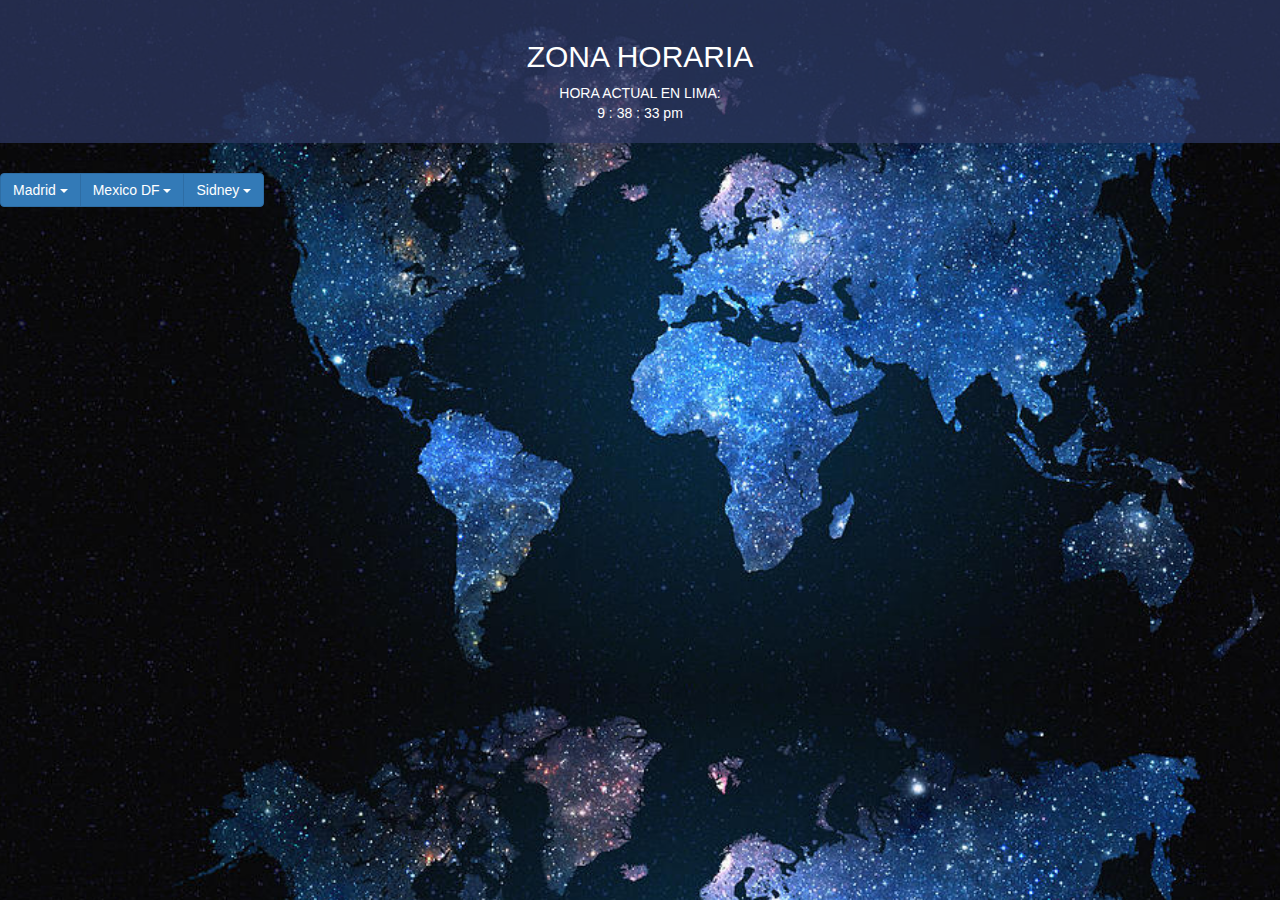
<file: cambio de horario/index.html>
<!DOCTYPE html>
<html>
<head>
	<meta charset="utf-8">
  	<meta name="viewport" content="width=device-width, initial-scale=1">
	<title>ZONA HORARIA :)</title>
	<link rel="stylesheet" type="text/css" href="css/bootstrap.min.css">
	<link rel="stylesheet" type="text/css" href="css/main.css">
</head>
<body onload="miReloj()">
	<div class="jumbotron franja text-center">
		<h2>ZONA HORARIA</h2>
    	<div>HORA ACTUAL EN LIMA:
    		<div id="reloj"></div>
    	</div>
	</div>
    	<div class="btn-group botones">
    		<div class="btn-group">
     			<button type="button" class="btn btn-primary dropdown-toggle" data-toggle="dropdown">
				Madrid <span class="caret"></span>
      			</button>
				<ul class="dropdown-menu" role="menu">
					<li id="españa"></li>
				</ul>
    		</div>
    		<div class="btn-group">
     			<button type="button" class="btn btn-primary dropdown-toggle" data-toggle="dropdown">
				Mexico DF <span class="caret"></span>
      			</button>
				<ul class="dropdown-menu" role="menu">
					<li id="mexico"></li>
				</ul>
    		</div>
    		<div class="btn-group">
     			<button type="button" class="btn btn-primary dropdown-toggle" data-toggle="dropdown">
				Sidney <span class="caret"></span>
      			</button>
				<ul class="dropdown-menu" role="menu">
					<li id="australia"></li>
				</ul>
    		</div>
  		</div>
  <script src="https://ajax.googleapis.com/ajax/libs/jquery/1.12.4/jquery.min.js"></script>
  <script src="http://maxcdn.bootstrapcdn.com/bootstrap/3.3.7/js/bootstrap.min.js"></script>	
  <script type="text/javascript" src="js/app.js"></script>
</body>
</html>
</file>
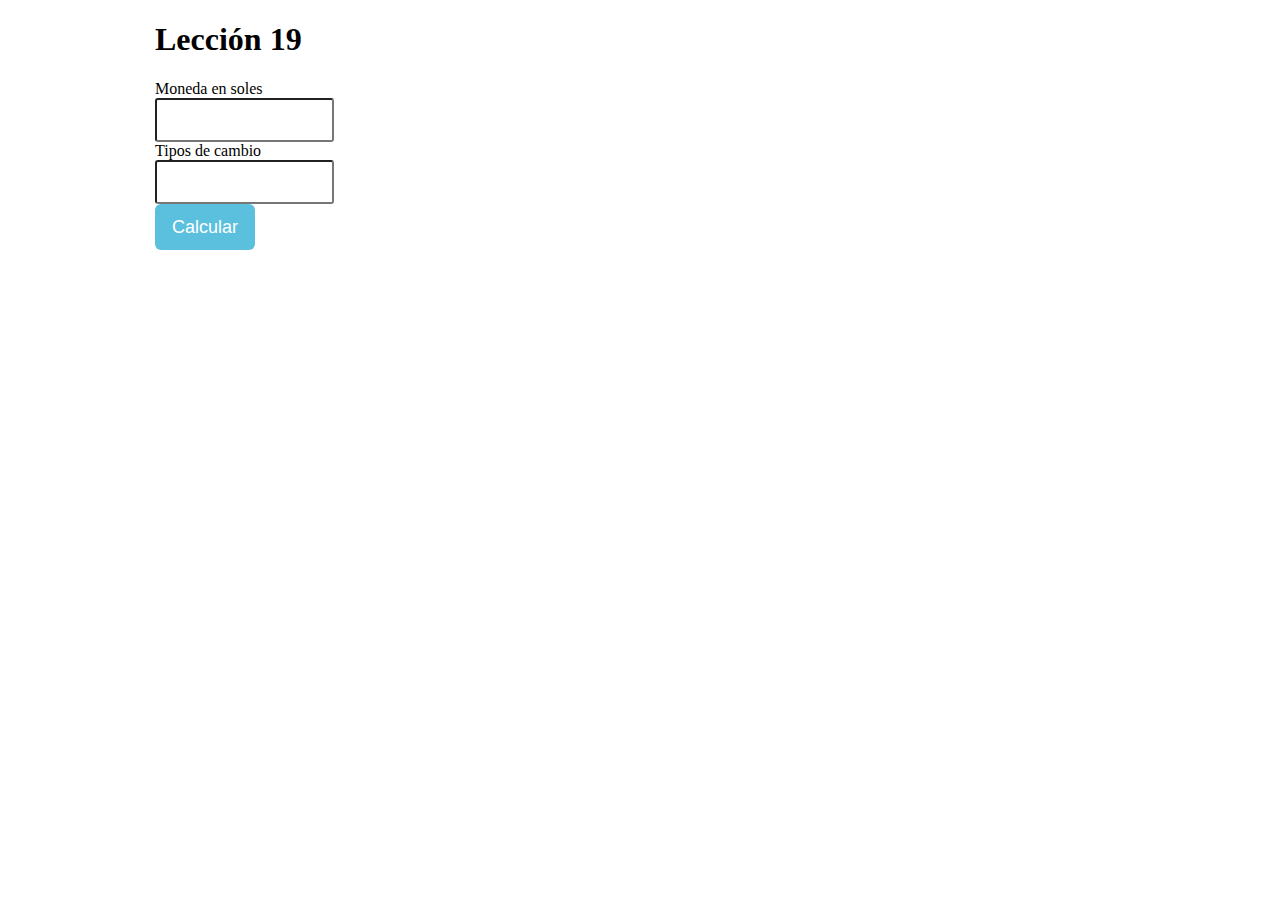
<file: tipo de cambio/index.html>
<!DOCTYPE html>
<html>
<head>
	<meta charset="utf-8">
	<title>Ejercicios</title>
	<link rel="stylesheet" type="text/css" href="css/main.css">
</head>
<body class="container">
	<h1>Lección 19</h1>
	<form>
		<label for="soles">
			Moneda en soles
		</label><br>
		<input type="text" name="soles" id="soles" class="input-sm"><br>
		<label for="cambio">
			Tipos de cambio
		</label><br>
		<input type="text" name="cambio" id="cambio" class="input-sm"><br>
		<button type="button" id="calcular" class="btn-info btn btn-lg">Calcular</button>
	</form>
	<div id="resultado"></div>
	<script type="text/javascript" src="js/app.js"></script>
</body>
</html>
</file>
<file: cambio de horario/css/main.css>
* {
	margin: 0;
	padding: 0;
	box-sizing: border-box;
}
body {
	color: white;
	background-image: url(../img/map_world.jpg);
	background-size: cover;
	background-position-x: 98em;
	background-position-y: 98em;	
}
.franja {
	background-color: rgba(45, 56, 99, 0.75);
	padding: 20px 0px;
}
.dropdown-menu {
	background-color: black;
}
</file>
<file: tipo de cambio/css/main.css>
button,
input,
 {
  margin: 0;
  font: inherit;
  color: inherit;
}
@media (min-width: 992px) {
  .container {
    width: 970px;
  }
}
.container {
  padding-right: 15px;
  padding-left: 15px;
  margin-right: auto;
  margin-left: auto;
}
.input-sm {
  height: 30px;
  padding: 5px 10px;
  font-size: 12px;
  line-height: 1.5;
  border-radius: 3px;
}
.btn-info {
  color: #fff;
  background-color: #5bc0de;
  border-color: #46b8da;
}
.btn {
  display: inline-block;
  padding: 6px 12px;
  margin-bottom: 0;
  font-size: 14px;
  font-weight: normal;
  line-height: 1.42857143;
  text-align: center;
  white-space: nowrap;
  vertical-align: middle;
  -ms-touch-action: manipulation;
      touch-action: manipulation;
  cursor: pointer;
  -webkit-user-select: none;
     -moz-user-select: none;
      -ms-user-select: none;
          user-select: none;
  background-image: none;
  border: 1px solid transparent;
  border-radius: 4px;
}
.btn-lg,
.btn-group-lg > .btn {
  padding: 10px 16px;
  font-size: 18px;
  line-height: 1.3333333;
  border-radius: 6px;
}
</file>
